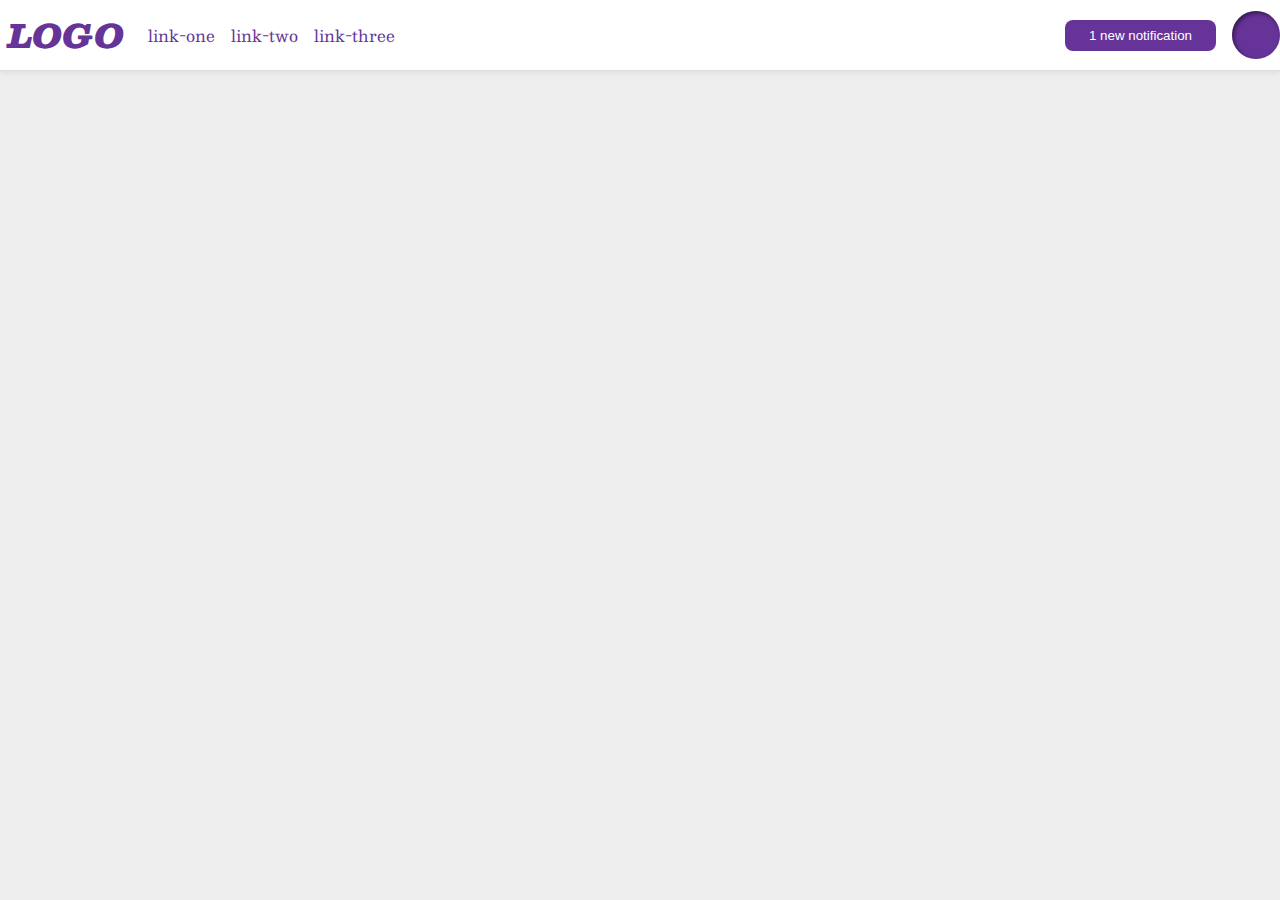
<file: foundations/flex/03-flex-header-2/index.html>
<!DOCTYPE html>
<html lang="en">
  <head>
    <meta charset="UTF-8">
    <meta http-equiv="X-UA-Compatible" content="IE=edge">
    <meta name="viewport" content="width=device-width, initial-scale=1.0">
    <title>Flex Header 2</title>
    <link rel="stylesheet" href="style.css">
  </head>


  <body>
    <div class="header">
      <div class="left">
        <div class="logo">
          LOGO
        </div>
        <ul class="links">
         <li><a href="https://google.com">link-one</a></li>
          <li><a href="https://google.com">link-two</a></li>
          <li><a href="https://google.com">link-three</a></li>
        </ul>
       </div> 

      <div class="right">
        <button class="notifications">
          1 new notification
        </button>
        <div class="profile-image"></div>
      </div>

    </div>
  </body>


</html>
</file>
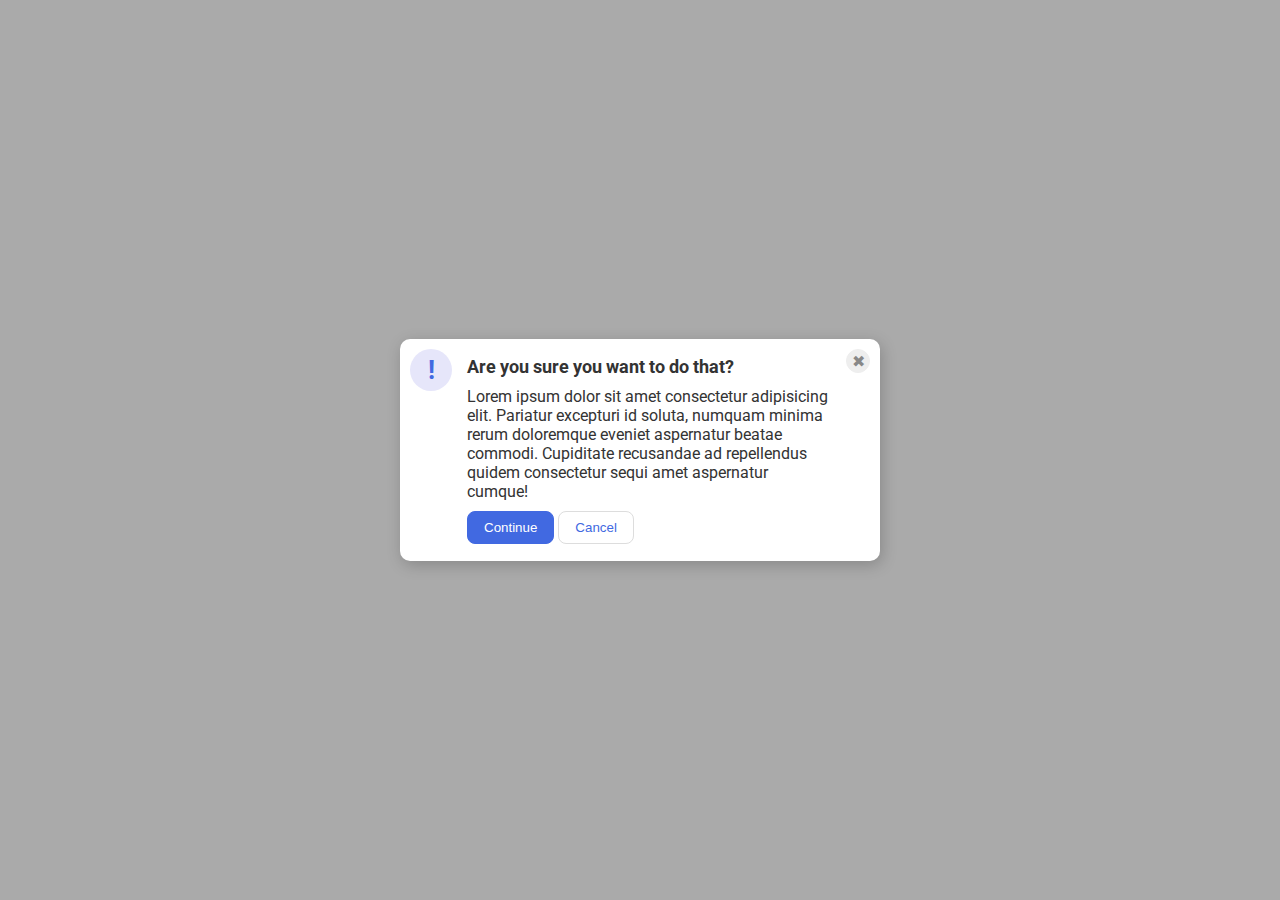
<file: foundations/flex/05-flex-modal/index.html>
<!DOCTYPE html>
<html lang="en">
  <head>
    <meta charset="UTF-8">
    <meta http-equiv="X-UA-Compatible" content="IE=edge">
    <meta name="viewport" content="width=device-width, initial-scale=1.0">
    <link rel="stylesheet" href="style.css">
    <title>Modal</title>
  </head>

  <body>
    <div class="modal">
      <div class="top">
        <div class="icon">!</div>
        <div class="content">
          <div class="header">Are you sure you want to do that?</div>
          <div class="text">Lorem ipsum dolor sit amet consectetur adipisicing elit. Pariatur excepturi id soluta, numquam minima rerum doloremque eveniet aspernatur beatae commodi. Cupiditate recusandae ad repellendus quidem consectetur sequi amet aspernatur cumque!</div>
          <div class="buttons">
            <button class="continue">Continue</button>
            <button class="cancel">Cancel</button>
          </div>
        </div>
          <button class="close-button">✖</button>
      </div>
       
    </div>
  </body>
</html>
</file>
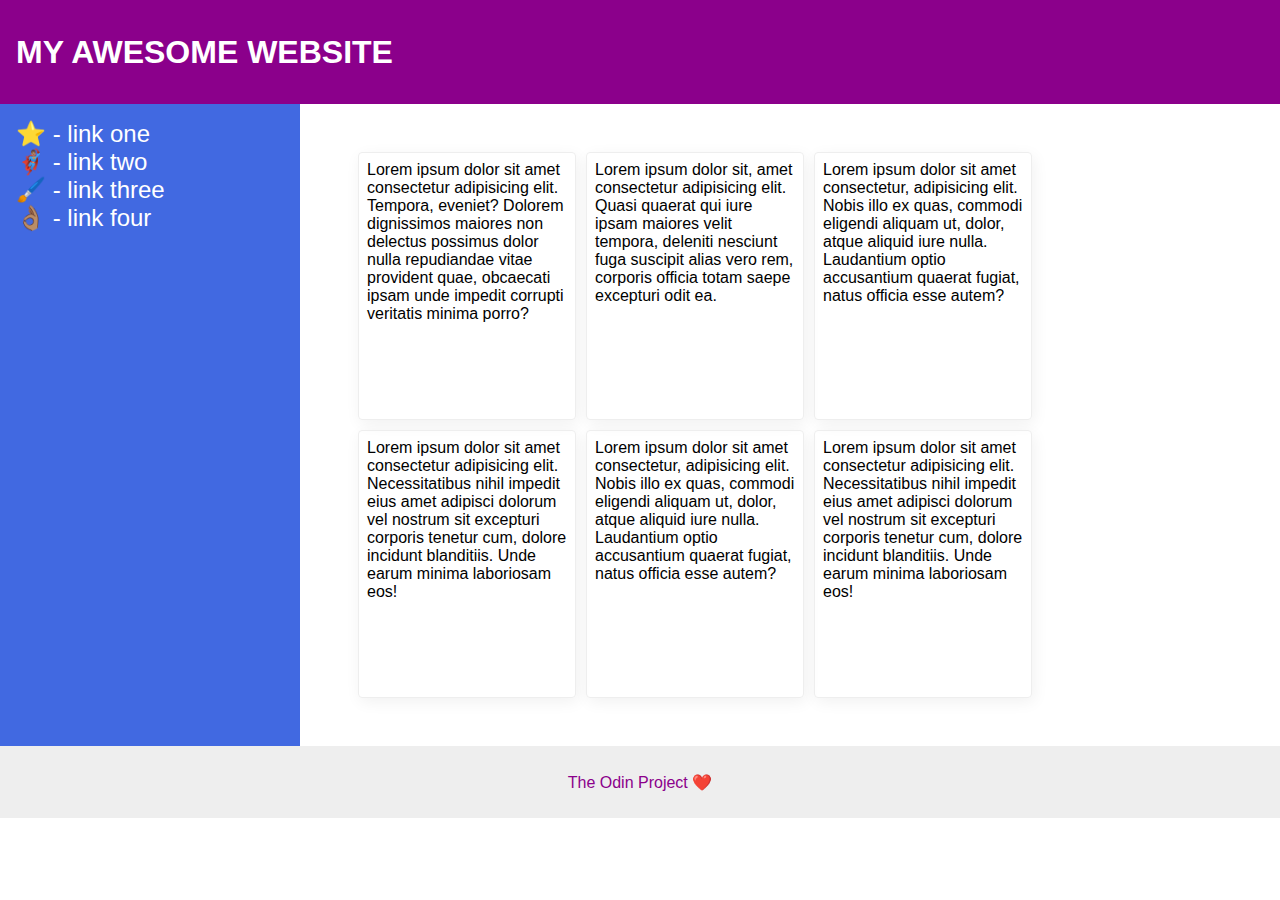
<file: foundations/flex/07-flex-layout-2/index.html>
<!DOCTYPE html>
<html lang="en">
  <head>
    <meta charset="UTF-8">
    <meta http-equiv="X-UA-Compatible" content="IE=edge">
    <meta name="viewport" content="width=device-width, initial-scale=1.0">
    <title>The Holy Grail</title>
    <link rel="stylesheet" href="style.css">
  </head>
  <body>
    <div class="header">
      MY AWESOME WEBSITE
    </div>
   
    <div class="content">
      <div class="sidebar">
        <ul>
          <li><a href="#">⭐ - link one</a></li>
          <li><a href="#">🦸🏽‍♂️ - link two</a></li>
          <li><a href="#">🖌️ - link three</a></li>
          <li><a href="#">👌🏽 - link four</a></li>
        </ul>
      </div>

      <div class="cards">
        <div class="card">Lorem ipsum dolor sit amet consectetur adipisicing elit. Tempora, eveniet? Dolorem dignissimos maiores non delectus possimus dolor nulla repudiandae vitae provident quae, obcaecati ipsam unde impedit corrupti veritatis minima porro?</div>
        <div class="card">Lorem ipsum dolor sit, amet consectetur adipisicing elit. Quasi quaerat qui iure ipsam maiores velit tempora, deleniti nesciunt fuga suscipit alias vero rem, corporis officia totam saepe excepturi odit ea.</div>
        <div class="card">Lorem ipsum dolor sit amet consectetur, adipisicing elit. Nobis illo ex quas, commodi eligendi aliquam ut, dolor, atque aliquid iure nulla. Laudantium optio accusantium quaerat fugiat, natus officia esse autem?</div>
        <div class="card">Lorem ipsum dolor sit amet consectetur adipisicing elit. Necessitatibus nihil impedit eius amet adipisci dolorum vel nostrum sit excepturi corporis tenetur cum, dolore incidunt blanditiis. Unde earum minima laboriosam eos!</div>
        <div class="card">Lorem ipsum dolor sit amet consectetur, adipisicing elit. Nobis illo ex quas, commodi eligendi aliquam ut, dolor, atque aliquid iure nulla. Laudantium optio accusantium quaerat fugiat, natus officia esse autem?</div>
        <div class="card">Lorem ipsum dolor sit amet consectetur adipisicing elit. Necessitatibus nihil impedit eius amet adipisci dolorum vel nostrum sit excepturi corporis tenetur cum, dolore incidunt blanditiis. Unde earum minima laboriosam eos!</div>
      </div>
    </div>

    <div class="footer">
      The Odin Project ❤️
    </div>
  </body>
</html>
</file>
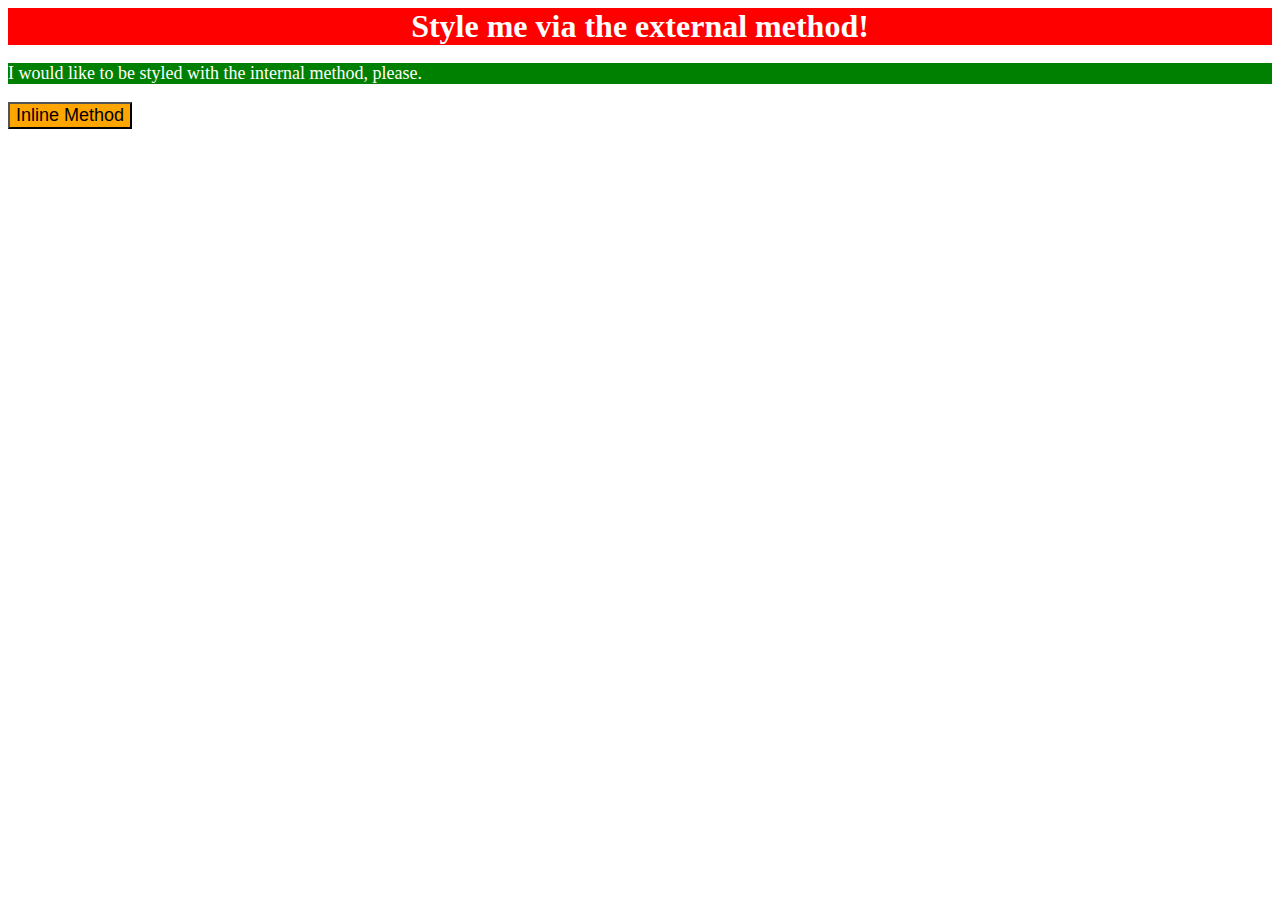
<file: foundations/intro-to-css/01-css-methods/index.html>
<!DOCTYPE html>

<html lang="en">
  <head>
    <meta charset="UTF-8">
    <meta http-equiv="X-UA-Compatible" content="IE=edge">
    <meta name="viewport" content="width=device-width, initial-scale=1.0">
    <link rel="stylesheet" href="styles.css">
    <title>Methods for Adding CSS</title>
    <style>
      p {
        background-color: green;
        color: white;
        font-size: 18px;
      }
    </style>
  </head>


  <body>
    <div>Style me via the external method!</div>
    <p>I would like to be styled with the internal method, please.</p>
    <button style="background-color: orange; font-size: 18px;">Inline Method</button>
  </body>

</html>
</file>
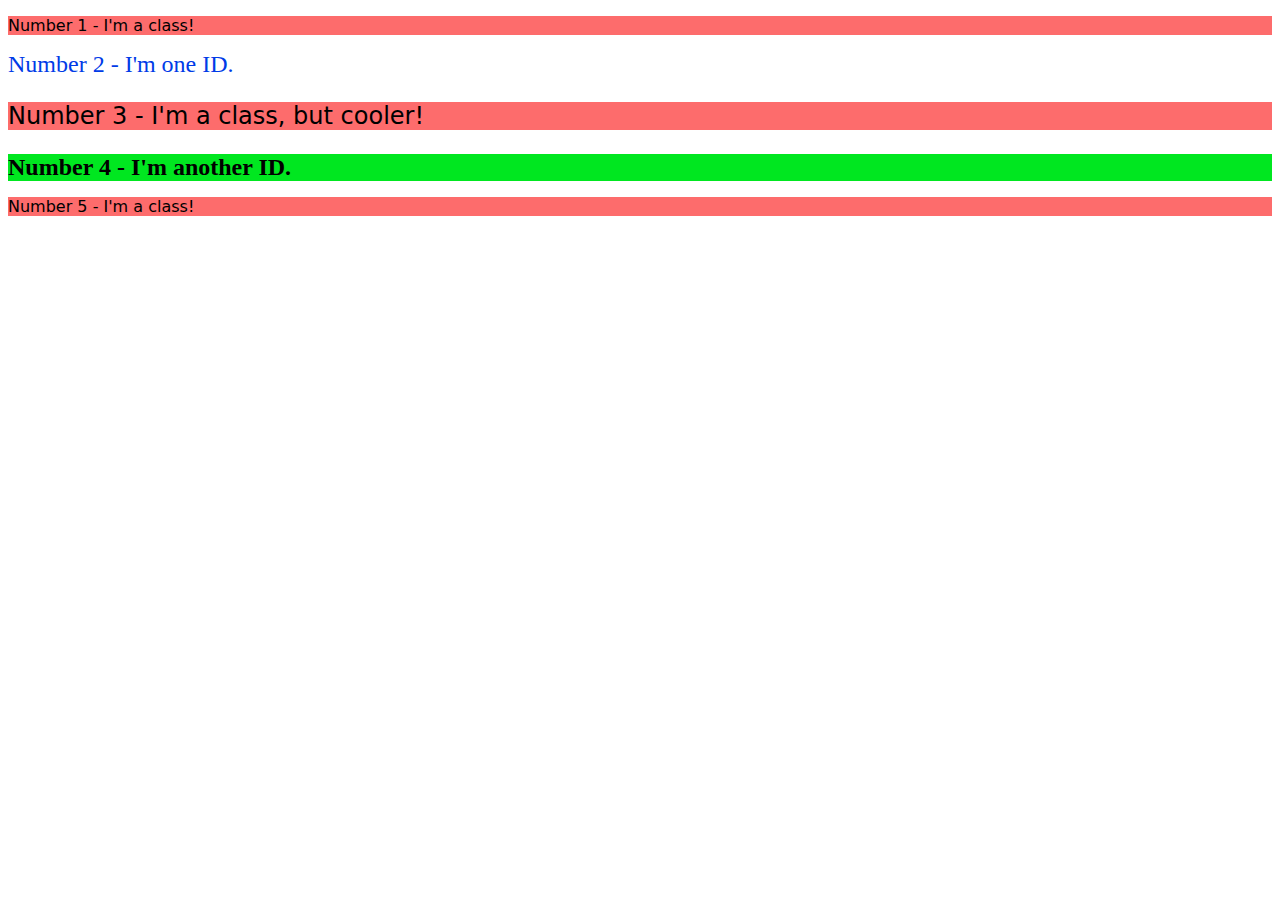
<file: foundations/intro-to-css/02-class-id-selectors/index.html>
<!DOCTYPE html>
<html lang="en">
  <head>
    <meta charset="UTF-8">
    <meta http-equiv="X-UA-Compatible" content="IE=edge">
    <meta name="viewport" content="width=device-width, initial-scale=1.0">
    <title>Class and ID Selectors</title>
    <link rel="stylesheet" href="style.css">
  </head>
  <body>
    <p class="odd">Number 1 - I'm a class!</p>
    <div id="two">Number 2 - I'm one ID.</div>
    <p class="odd" id="three">Number 3 - I'm a class, but cooler!</p>
    <div id="four">Number 4 - I'm another ID.</div>
    <p class="odd">Number 5 - I'm a class!</p>
  </body>
</html>
</file>
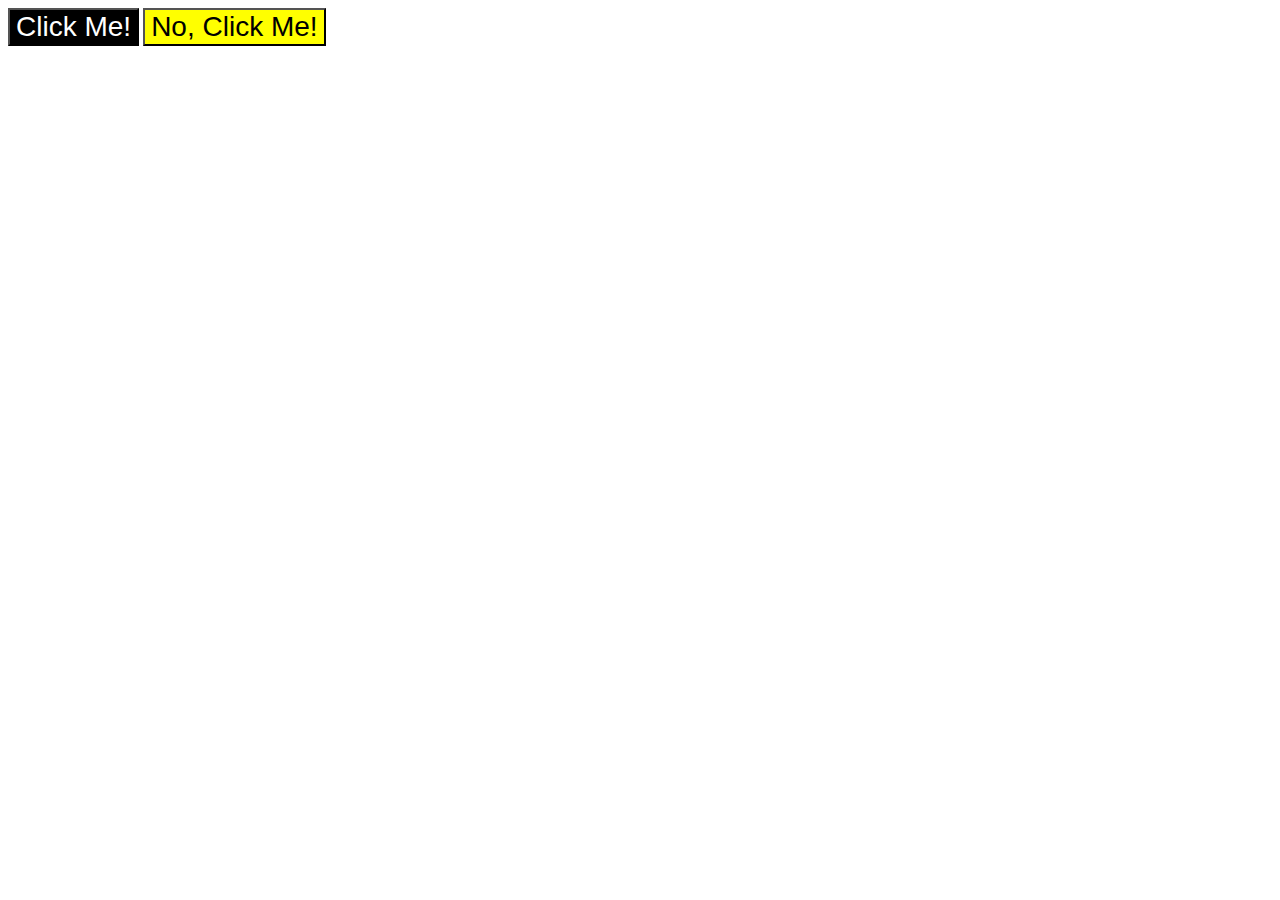
<file: foundations/intro-to-css/03-grouping-selectors/index.html>
<!DOCTYPE html>
<html lang="en">
  <head>
    <meta charset="UTF-8">
    <meta http-equiv="X-UA-Compatible" content="IE=edge">
    <meta name="viewport" content="width=device-width, initial-scale=1.0">
    <title>Grouping Selectors</title>
    <link rel="stylesheet" href="style.css">
  </head>
  <body>
    <button class="first">Click Me!</button>
    <button class="second">No, Click Me!</button>
  </body>
</html>
</file>
<file: foundations/flex/03-flex-header-2/style.css>
/* this is some magical font-importing.  
you'll learn about it later. */
@import url('https://fonts.googleapis.com/css2?family=Besley:ital,wght@0,400;1,900&display=swap');

body {
  margin: 0;
  background: #eee;
  font-family: Besley, serif;
}

.header {
  background: white;
  border-bottom: 1px solid #ddd;
  box-shadow: 0 0 8px rgba(0,0,0,.1);
  display: flex;
  justify-content: space-between;
  /* align-items: center; */
}

.profile-image {
  background: rebeccapurple;
  box-shadow: inset 2px 2px 4px rgba(0,0,0,.5);
  border-radius: 50%;
  width: 48px;
  height: 48px;
}

.logo {
  color: rebeccapurple;
  font-size: 32px;
  font-weight: 900;
  font-style: italic;
  padding: 8px;
}

button {
  border: none;
  border-radius: 8px;
  background: rebeccapurple;
  color: white;
  padding: 8px 24px;
}

a {
  /* this removes the line under our links */
  text-decoration: none;
  color: rebeccapurple;
  display: flex;
}

ul {
  list-style-type: none;
  display: flex;
  gap: 16px;
  margin: 0px;
  padding: 0px;
}

/* .left {
  display: flex;
} */

.left, .right {
  display: flex;
  align-items: center;
  gap: 16px;
}
</file>
<file: foundations/flex/05-flex-modal/style.css>
@import url('https://fonts.googleapis.com/css2?family=Roboto:wght@400;700&display=swap');

html, body {
  height: 100%;
}

body {
  font-family: Roboto, sans-serif;
  margin: 0;
  background: #aaa;
  color: #333;
  /* I'll give you this one for free lol */
  display: flex;
  align-items: center;
  justify-content: center;
}

.modal {
  background: white;
  width: 480px;
  border-radius: 10px;
  box-shadow: 2px 4px 16px rgba(0,0,0,.2);
}

.icon {
  color: royalblue;
  font-size: 26px;
  font-weight: 700;
  background: lavender;
  width: 42px;
  height: 42px;
  border-radius: 50%;
  display: flex;
  align-items: center;
  justify-content: center;
  flex-shrink: 0;
}

.close-button {
  background: #eee;
  border-radius: 50%;
  color: #888;
  font-weight: 400;
  font-size: 16px;
  height: 24px;
  width: 24px;
  display: flex;
  align-items: center;
  justify-content: center;
  border: 1px solid #eee;
  padding: 0;
  margin-left: auto;
  flex-shrink: 0;
}

button {
  cursor: pointer;
  padding: 8px 16px;
  border-radius: 8px;
}

button.continue {
  background: royalblue;
  border: 1px solid royalblue;
  color: white;
}

button.cancel {
  background: white;
  border: 1px solid #ddd;
  color: royalblue;
}

.top {
  display: flex;
  justify-content: flex-start;
  padding: 10px;
  gap: 8px;
  align-content: center;
}

.header {
  font-size: large;
  font-weight: bold;
}

.content {
  padding: 7px;
  display: flex;
  flex-direction: column;
  gap: 10px;
}
</file>
<file: foundations/flex/07-flex-layout-2/style.css>
body {
  font-family: -apple-system, BlinkMacSystemFont, 'Segoe UI', Roboto, Oxygen, Ubuntu, Cantarell, 'Open Sans', 'Helvetica Neue', sans-serif;
  margin: 0;
  min-height: 100vh;
}

.header {
  height: 72px;
  background: darkmagenta;
  color: white;
  display: flex;
  font-size: 32px;
  font-weight: 900;
  align-items: center;
  padding: 16px;
}

.footer {
  height: 72px;
  background: #eee;
  color: darkmagenta;
}

.sidebar {
  width: 300px;
  background: royalblue;
  box-sizing: border-box;
  font-size: 24px;
  display: flex;
  justify-content: flex-start;
  flex: 1 0 auto;
  padding: 16px;
  /* gap: 14px; */
}

.cards {
  padding: 48px;
  display: flex;
  flex-wrap: wrap;
  /* justify-content: space-between; */
  gap: 10px;
}

.card {
  border: 1px solid #eee;
  box-shadow: 2px 4px 16px rgba(0,0,0,.06);
  border-radius: 4px;
  height: 250px;
  width: 200px;
  padding: 8px;
  /* display: flex;
  flex-wrap: wrap;
  flex: 1 0 0; */
}

.content {
  display: flex;
  /* flex-wrap: wrap; */
  gap: 10px;
  flex: auto;
}

a {
  text-decoration: none;
  color: white;
}

ul {
 list-style-type: none;
 margin: 0;
 padding: 0;
 font-size: 24px;
 }

 .footer {
  display: flex;
  margin: auto;
  justify-content: center;
  align-items: center;
 }
</file>
<file: foundations/intro-to-css/01-css-methods/styles.css>
/* styles.ss */

div {
    background-color: red;
    color: white;
    font-size: 32px;
    text-align: center;
    font-weight: 700;

}
</file>
<file: foundations/intro-to-css/02-class-id-selectors/style.css>
/* styles.css */

.odd {
    background-color: #fd6c6c;
    font-family: Verdana, "DejaVu Sans", sans-serif;
}

#two {
    color: #003be7;
    font-size: 24px;
}

#three {
    font-size: 24px;
}

#four {
    background-color: #00e720;
    font-size: 24px;
    font-weight: 700;
}
</file>
<file: foundations/intro-to-css/03-grouping-selectors/style.css>
/* styles.css */

.first,
.second {
    font-size: 28px;
    font-family: Helvetica, "Times New Roman", sans-serif;
}

.first {
    background-color: black;
    color: white;
}

.second {
    background-color: yellow;
}
</file>
